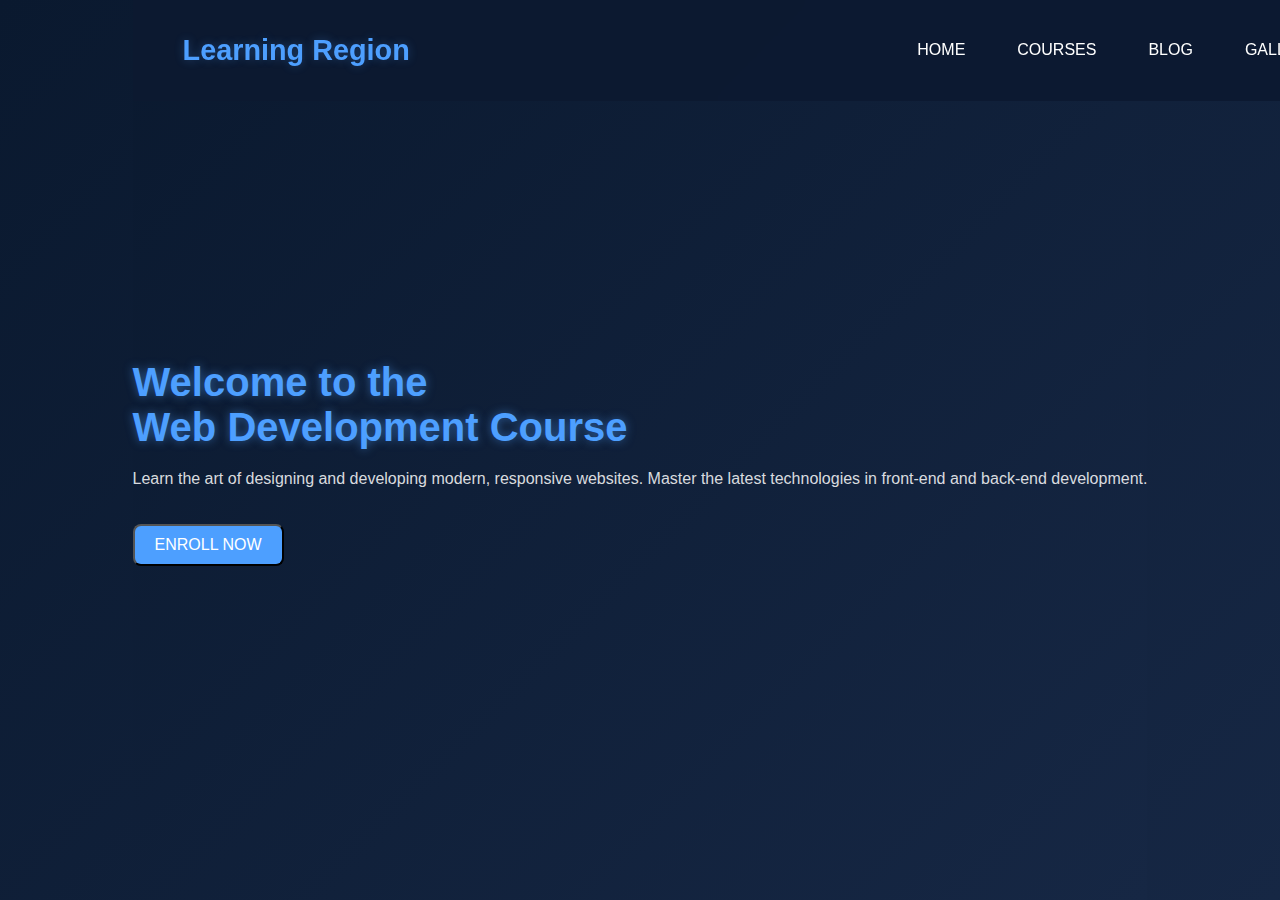
<file: web-course.html>
<!DOCTYPE html>
<html lang="en">
<head>
    <title>Web Design Course</title>
    <link rel="stylesheet" href="style2.css">
</head>
<body>
    <div class="main">
        <div class="navbar">
            <div class="icon">
                <h2 class="logo">Learning Region</h2>
            </div>

            <div class="menu">
                <ul>
                    <li><a href="#">HOME</a></li>
                    <li><a href="#">COURSES</a></li>
                    <li><a href="#">BLOG</a></li>
                    <li><a href="#">GALLERY</a></li>
                    <li><a href="#">CONTACT</a></li>
                </ul>
            </div>
        </div>

        <div class="content">
            <h1>Welcome to the <br><span>Web Development</span> Course</h1>
            <p class="par">Learn the art of designing and developing modern, responsive websites. Master the latest technologies in front-end and back-end development.</p>

            <button class="cn"><a href="webdev-course.html" >ENROLL NOW</a></button>
        </div>
    </div>

    <script>
        
    </script>
</body>
</html>
</file>
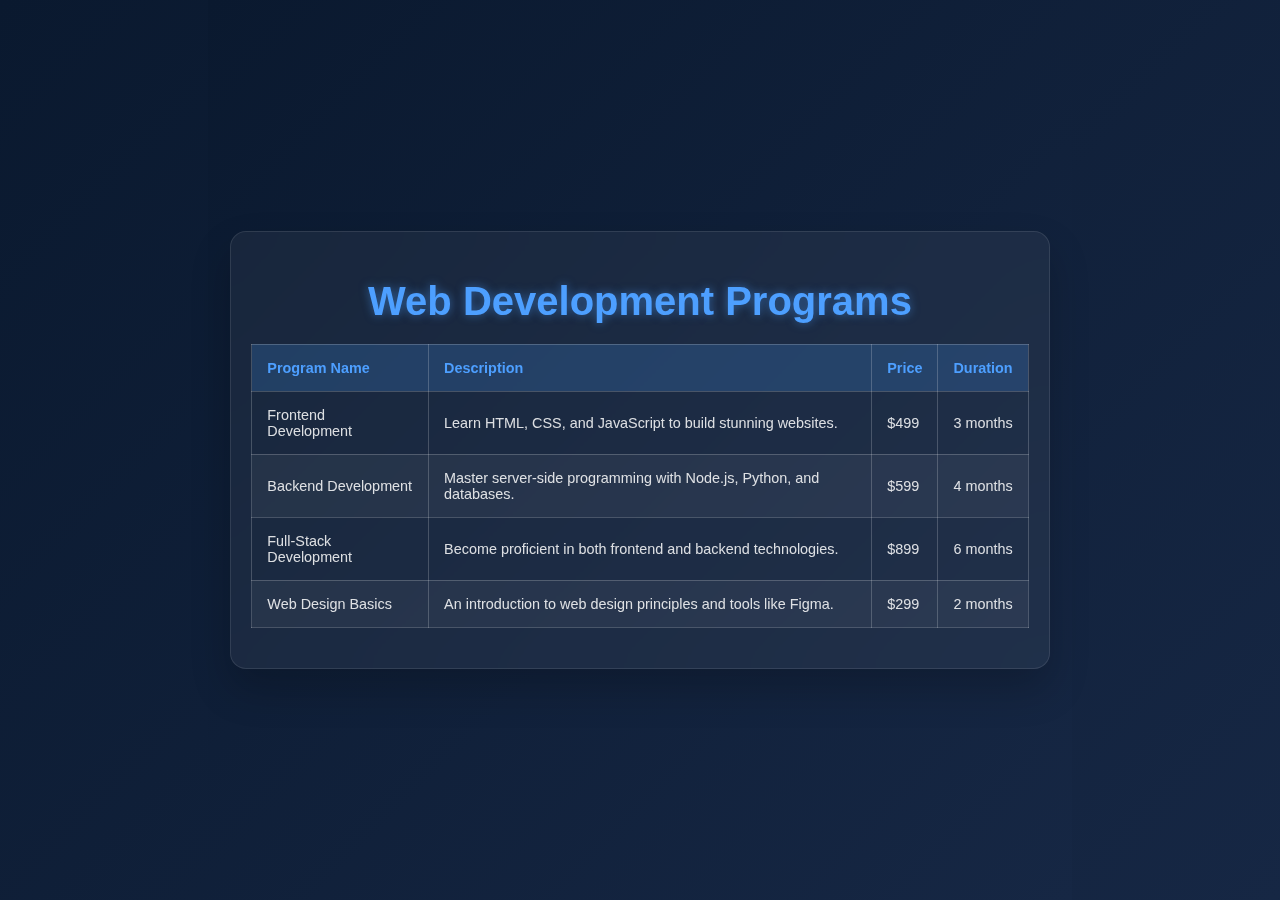
<file: webdev-course.html>
<!DOCTYPE html>
<html lang="en">
<head>
    <title>Web Development Programs</title>
    <link rel="stylesheet" href="style7.css">
    <style>
        
    </style>
</head>
<body>
    <div class="container">
        <h1>Web Development Programs</h1>
        <table>
            <thead>
                <tr>
                    <th>Program Name</th>
                    <th>Description</th>
                    <th>Price</th>
                    <th>Duration</th>
                </tr>
            </thead>
            <tbody>
                <tr>
                    <td>Frontend Development</td>
                    <td>Learn HTML, CSS, and JavaScript to build stunning websites.</td>
                    <td>$499</td>
                    <td>3 months</td>
                </tr>
                <tr>
                    <td>Backend Development</td>
                    <td>Master server-side programming with Node.js, Python, and databases.</td>
                    <td>$599</td>
                    <td>4 months</td>
                </tr>
                <tr>
                    <td>Full-Stack Development</td>
                    <td>Become proficient in both frontend and backend technologies.</td>
                    <td>$899</td>
                    <td>6 months</td>
                </tr>
                <tr>
                    <td>Web Design Basics</td>
                    <td>An introduction to web design principles and tools like Figma.</td>
                    <td>$299</td>
                    <td>2 months</td>
                </tr>
            </tbody>
        </table>
    </div>
</body>
</html>
</file>
<file: style2.css>
/* General Reset */
body, html {
  margin: 0;
  padding: 0;
  font-family: 'Segoe UI', Arial, sans-serif;
  box-sizing: border-box;
  background: linear-gradient(135deg, #0a192f 0%, #162744 100%);
  color: rgba(255, 255, 255, 0.85);
  min-height: 100vh;
  display: flex;
  justify-content: center;
  align-items: center;
}

/* Navbar Styles */
.navbar {
  position: fixed;
  top: 0;
  width: 100%;
  display: flex;
  justify-content: space-between;
  align-items: center;
  padding: 10px 50px;
  background: rgba(13, 25, 48, 0.95);
  backdrop-filter: blur(8px);
  z-index: 1000;
  color: white;
}

.icon .logo {
  font-size: 1.8rem;
  font-weight: bold;
  color: #4d9fff;
  text-shadow: 0 0 10px rgba(77, 159, 255, 0.3);
}

.menu ul {
  list-style: none;
  display: flex;
  gap: 20px;
}

.menu ul li a {
  text-decoration: none;
  color: white;
  font-size: 1rem;
  font-weight: 500;
  padding: 8px 16px;
  border-radius: 4px;
  transition: all 0.3s ease;
}

.menu ul li a:hover {
  color: #4d9fff;
  background: rgba(77, 159, 255, 0.1);
}

/* Centered Container */
.container {
  max-width: 1200px;
  width: 90%;
  margin: 0 auto;
  padding: 20px;
  background: rgba(255, 255, 255, 0.05);
  border: 1px solid rgba(255, 255, 255, 0.1);
  border-radius: 16px;
  backdrop-filter: blur(20px);
  box-shadow: 0 20px 40px rgba(0, 0, 0, 0.2);
  text-align: center;
}

/* Page Header */
h1 {
  font-size: 2.5rem;
  color: #4d9fff;
  margin-bottom: 20px;
  text-shadow: 0 0 10px rgba(77, 159, 255, 0.5);
}

/* Table Styles */
table {
  width: 100%;
  border-collapse: collapse;
  margin: 20px 0;
  color: rgba(255, 255, 255, 0.85);
}

table th, table td {
  border: 1px solid rgba(255, 255, 255, 0.2);
  padding: 15px;
  text-align: left;
  font-size: 0.9rem;
}

table th {
  background: rgba(77, 159, 255, 0.2);
  color: #4d9fff;
  font-weight: 600;
}

table tr:nth-child(even) {
  background: rgba(255, 255, 255, 0.05);
}

table tr:hover {
  background: rgba(77, 159, 255, 0.1);
  color: #4d9fff;
  cursor: pointer;
}

/* Custom Button Styles */
.cn {
  display: inline-block;
  margin-top: 20px;
  background: #4d9fff;
  color: white;
  padding: 10px 20px;
  border-radius: 8px;
  text-transform: uppercase;
  font-size: 1rem;
  font-weight: 500;
  text-align: center;
  cursor: pointer;
  transition: all 0.3s ease;
}

.cn a {
  text-decoration: none;
  color: white;
}

.cn:hover {
  background: #3a8bff;
  box-shadow: 0 8px 20px rgba(77, 159, 255, 0.3);
  transform: translateY(-2px);
}

/* Scrollbar Styles */
::-webkit-scrollbar {
  width: 10px;
  background: #0a192f;
}

::-webkit-scrollbar-thumb {
  background: #4d9fff;
  border-radius: 5px;
}

::-webkit-scrollbar-thumb:hover {
  background: #3a8bff;
}
</file>
<file: style7.css>
/* General Reset */
body, html {
    margin: 0;
    padding: 0;
    font-family: Arial, sans-serif;
    box-sizing: border-box;
    background: linear-gradient(135deg, #0a192f 0%, #162744 100%);
    color: rgba(255, 255, 255, 0.85);
    min-height: 100vh;
    display: flex;
    justify-content: center;
    align-items: center;
}

/* Navbar Styles */
.navbar {
    position: fixed;
    top: 0;
    width: 100%;
    display: flex;
    justify-content: space-between;
    align-items: center;
    padding: 10px 50px;
    background: rgba(13, 25, 48, 0.95);
    backdrop-filter: blur(8px);
    z-index: 1000;
    color: white;
}

.icon .logo {
    font-size: 1.8rem;
    font-weight: bold;
    color: #4d9fff;
    text-shadow: 0 0 10px rgba(77, 159, 255, 0.3);
}

.menu ul {
    list-style: none;
    display: flex;
    gap: 20px;
}

.menu ul li a {
    text-decoration: none;
    color: white;
    font-size: 1rem;
    font-weight: 500;
    padding: 8px 16px;
    border-radius: 4px;
    transition: all 0.3s ease;
}

.menu ul li a:hover {
    color: #4d9fff;
    background: rgba(77, 159, 255, 0.1);
}

/* Main Content */
.content {
    text-align: center;
    width: 100%;
    margin-top: 100px; /* Ensures it does not overlap with the navbar */
}

.content h1 {
    font-size: 3rem;
    color: #4d9fff;
    text-transform: uppercase;
    margin-bottom: 20px;
    text-shadow: 0 0 10px rgba(77, 159, 255, 0.3);
}

.content h1 span {
    color: #00bcd4;
}

.content .par {
    font-size: 1.2rem;
    margin-top: 10px;
    color: rgba(255, 255, 255, 0.85);
}

/* Button Styles */
.cn {
    display: inline-block;
    margin-top: 20px;
    background: #00bcd4;
    color: white;
    padding: 10px 20px;
    border-radius: 8px;
    text-transform: uppercase;
    font-size: 1rem;
    font-weight: 500;
    text-align: center;
    cursor: pointer;
    transition: all 0.3s ease;
}

.cn a {
    text-decoration: none;
    color: white;
}

.cn:hover {
    background: #3a8bff;
    box-shadow: 0 8px 20px rgba(77, 159, 255, 0.3);
    transform: translateY(-2px);
}

/* Table styles */
.container {
    max-width: 1000px;
    width: 90%;
    margin: 0 auto;
    padding: 20px;
    background: rgba(255, 255, 255, 0.05);
    border: 1px solid rgba(255, 255, 255, 0.1);
    border-radius: 16px;
    backdrop-filter: blur(20px);
    box-shadow: 0 20px 40px rgba(0, 0, 0, 0.2);
    text-align: center;
}

/* Page Header */
h1 {
    font-size: 2.5rem;
    color: #4d9fff;
    margin-bottom: 20px;
    text-shadow: 0 0 10px rgba(77, 159, 255, 0.5);
}

/* Table Styles */
table {
    width: 100%;
    border-collapse: collapse;
    margin: 20px 0;
    color: rgba(255, 255, 255, 0.85);
}

table th, table td {
    border: 1px solid rgba(255, 255, 255, 0.2);
    padding: 15px;
    text-align: left;
    font-size: 0.9rem;
}

table th {
    background: rgba(77, 159, 255, 0.2);
    color: #4d9fff;
    font-weight: 600;
}

table tr:nth-child(even) {
    background: rgba(255, 255, 255, 0.05);
}

table tr:hover {
    background: rgba(77, 159, 255, 0.1);
    color: #4d9fff;
    cursor: pointer;
}

/* Scrollbar Styles */
::-webkit-scrollbar {
    width: 10px;
    background: #0a192f;
}

::-webkit-scrollbar-thumb {
    background: #4d9fff;
    border-radius: 5px;
}

::-webkit-scrollbar-thumb:hover {
    background: #3a8bff;
}
</file>
